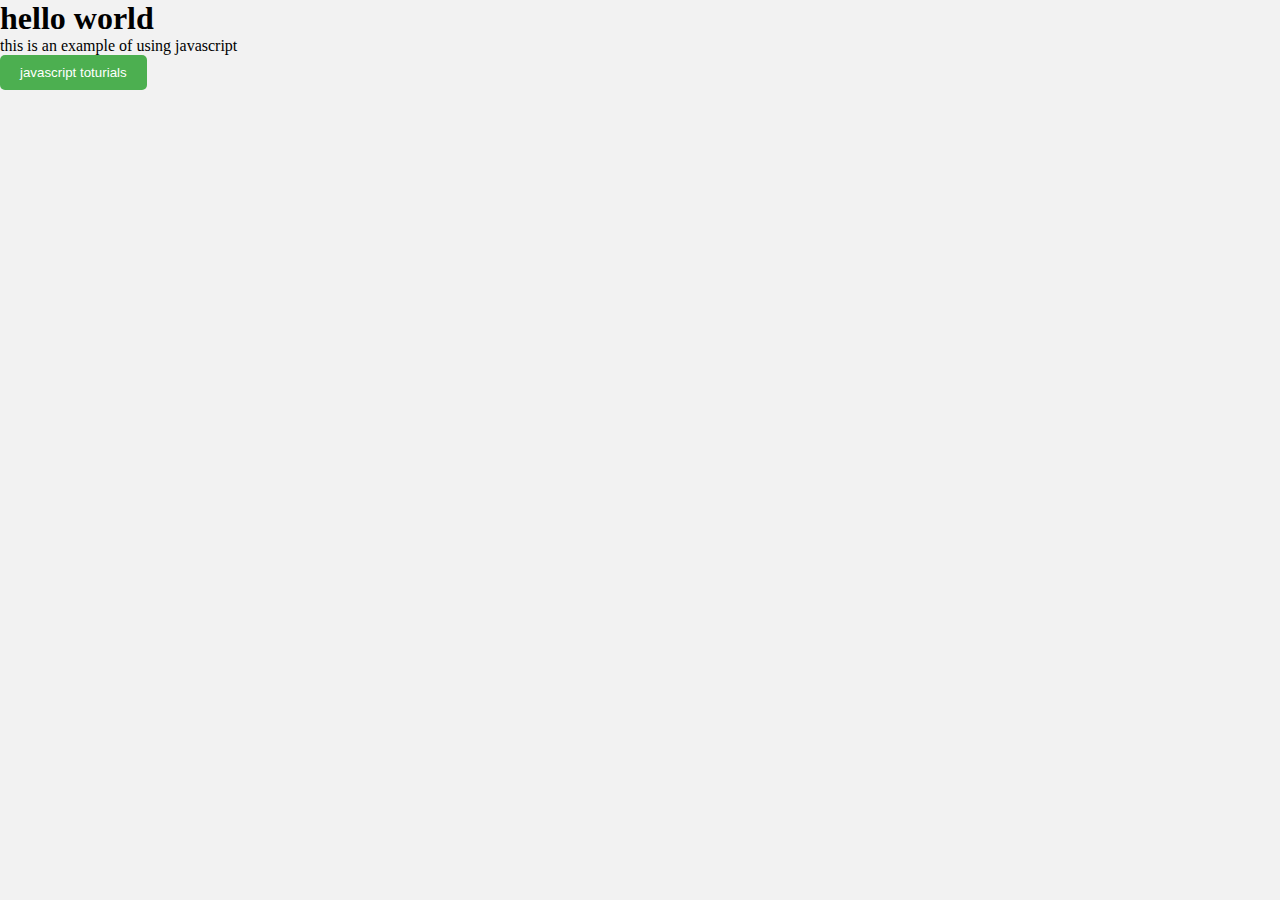
<file: chat-page/chat.html>
<!DOCTYPE html>
<html lang="en">
<head>
    <meta charset="UTF-8">
    <meta name="viewport" content="width=device-width, initial-scale=1.0">
    <link rel="stylesheet" href="chat.css">
    <title>Document</title>
</head>
<body>
    <h1>hello world </h1>
    <p>this is an example of using javascript</p>
    <button onclick="great()">javascript toturials</button>

    <script src="chat.js"></script>
</body>
</html>
</file>
<file: chat-page/chat.css>
*{
    padding: 0;
    margin: 0;

}
body{
    background: #f2f2f2;

}
button{
    background-color: #4caf50;
    color: white;
    padding: 10px 20px;
    border: none;
    border-radius: 5px;
    cursor: pointer;
}
button:hover{
    background: #3e8e41;
    
}
</file>
